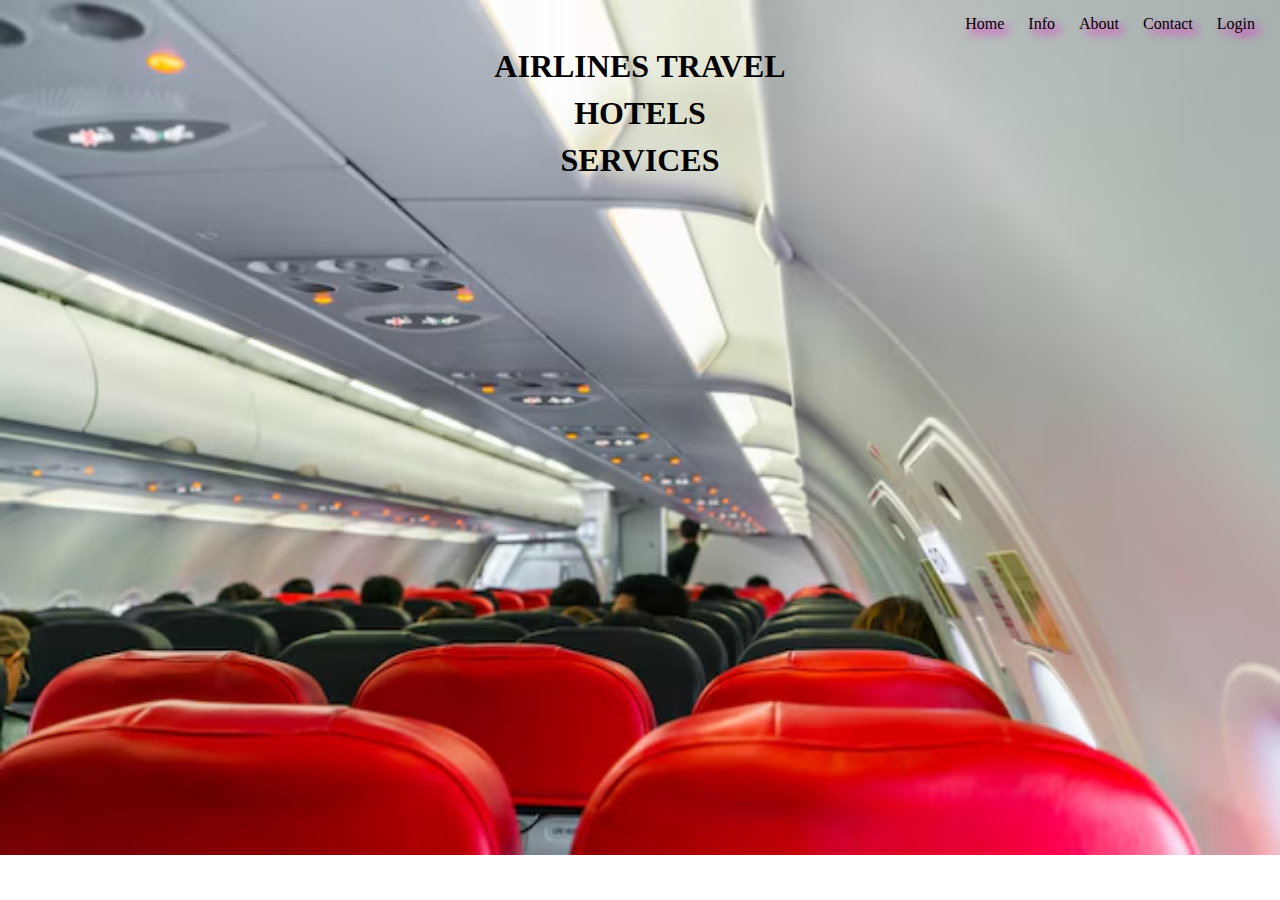
<file: about.html>
<!DOCTYPE html>
<html lang="en">
<head>
    <meta charset="UTF-8">
    <meta name="viewport" content="width=device-width, initial-scale=1.0">
    <title>Airlines</title>
    <link rel="stylesheet" href="styles.css">
    <style>
        body{
            background-image:url(about\ airline.avif);
            background-repeat:no-repeat;
            background-size: cover;
        }
    </style>
</head>
<body>
    <header>
        <nav>
            <a href="index.html">Home</a>
            <a href="info.html">Info</a>
            <a href="about.html">About</a>
            <a href="contact.html">Contact</a>
            <a href="login.html">Login</a>
        </nav>
    </header>
    <center>
        <h1>AIRLINES TRAVEL</h1>
        <h1>HOTELS</h1>
        <h1>SERVICES</h1>
        <h1></h1>
    </center>
    
</body>
</html>
</file>
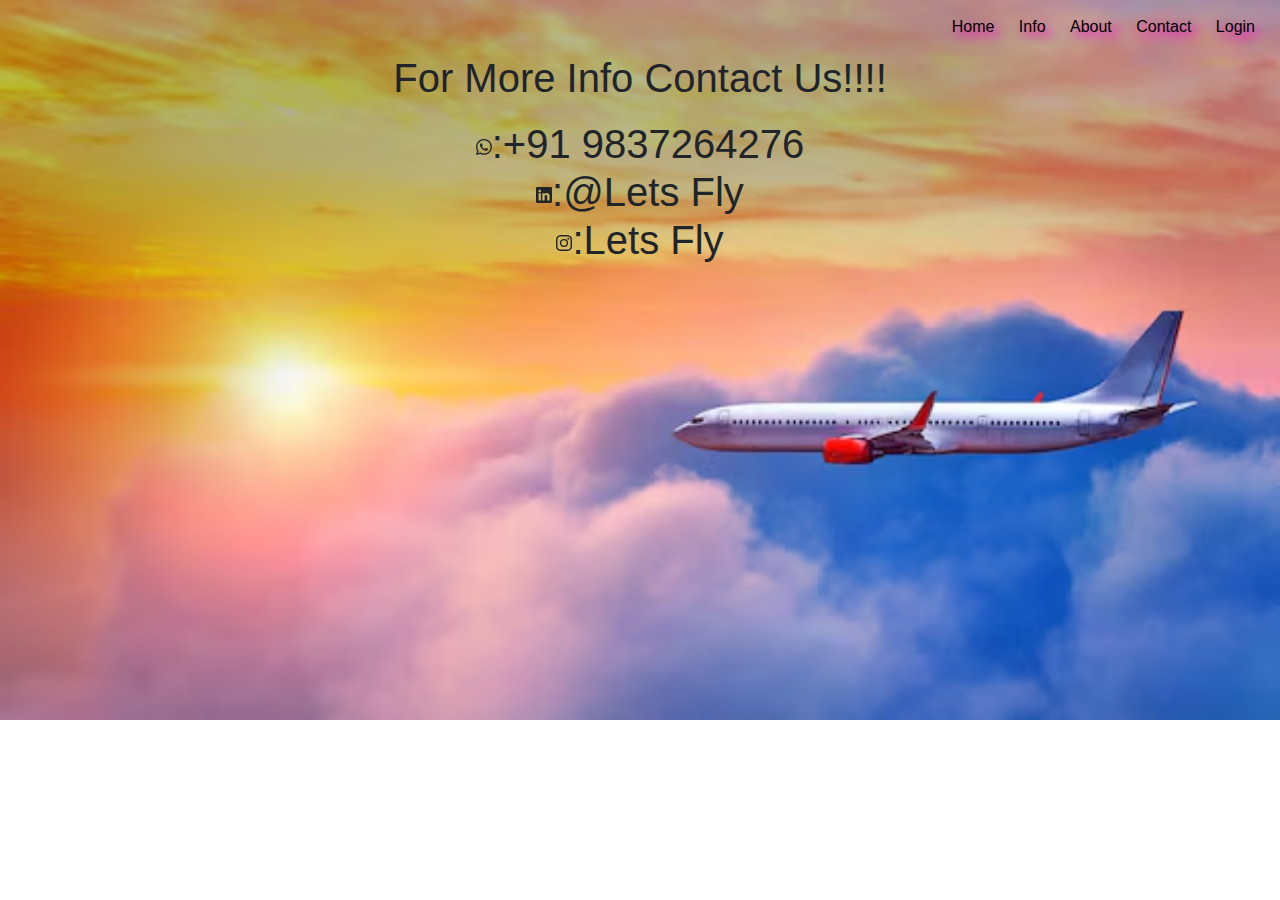
<file: contact.html>
<!DOCTYPE html>
<html lang="en">
<head>
    <meta charset="UTF-8">
    <meta name="viewport" content="width=device-width, initial-scale=1.0">
    <title>Airlines</title>
    <link rel="stylesheet" href="styles.css">
    <link rel="stylesheet" href="https://stackpath.bootstrapcdn.com/bootstrap/4.5.2/css/bootstrap.min.css"
    integrity="sha384-JcKb8q3iqJ61gNV9KGb8thSsNjpSL0n8PARn9HuZOnIxN0hoP+VmmDGMN5t9UJ0Z" crossorigin="anonymous" />
  <script src="https://code.jquery.com/jquery-3.5.1.slim.min.js"
    integrity="sha384-DfXdz2htPH0lsSSs5nCTpuj/zy4C+OGpamoFVy38MVBnE+IbbVYUew+OrCXaRkfj"
    crossorigin="anonymous"></script>
  <script src="https://cdn.jsdelivr.net/npm/popper.js@1.16.1/dist/umd/popper.min.js"
    integrity="sha384-9/reFTGAW83EW2RDu2S0VKaIzap3H66lZH81PoYlFhbGU+6BZp6G7niu735Sk7lN"
    crossorigin="anonymous"></script>
  <script src="https://stackpath.bootstrapcdn.com/bootstrap/4.5.2/js/bootstrap.min.js"
    integrity="sha384-B4gt1jrGC7Jh4AgTPSdUtOBvfO8shuf57BaghqFfPlYxofvL8/KUEfYiJOMMV+rV"
    crossorigin="anonymous"></script>
    <style>
        body{
            background-image:url(contact\ airline.avif);
            background-repeat:no-repeat;
            background-size: cover;
        }
    </style>

</head>
<body>
    <header>
        <nav>
               <a href="index.html">Home</a>
               <a href="info.html">Info</a>
                <a href="about.html">About</a>
                <a href="contact.html">Contact</a>
                <a href="login.html">Login</a>
                
        </nav>
    </header>
    <center>
        <h1>For More Info Contact Us!!!!</h1>
        <h1>
        <svg xmlns="http://www.w3.org/2000/svg" width="16" height="16" fill="currentColor" class="bi bi-whatsapp" viewBox="0 0 16 16">
            <path d="M13.601 2.326A7.85 7.85 0 0 0 7.994 0C3.627 0 .068 3.558.064 7.926c0 1.399.366 2.76 1.057 3.965L0 16l4.204-1.102a7.9 7.9 0 0 0 3.79.965h.004c4.368 0 7.926-3.558 7.93-7.93A7.9 7.9 0 0 0 13.6 2.326zM7.994 14.521a6.6 6.6 0 0 1-3.356-.92l-.24-.144-2.494.654.666-2.433-.156-.251a6.56 6.56 0 0 1-1.007-3.505c0-3.626 2.957-6.584 6.591-6.584a6.56 6.56 0 0 1 4.66 1.931 6.56 6.56 0 0 1 1.928 4.66c-.004 3.639-2.961 6.592-6.592 6.592m3.615-4.934c-.197-.099-1.17-.578-1.353-.646-.182-.065-.315-.099-.445.099-.133.197-.513.646-.627.775-.114.133-.232.148-.43.05-.197-.1-.836-.308-1.592-.985-.59-.525-.985-1.175-1.103-1.372-.114-.198-.011-.304.088-.403.087-.088.197-.232.296-.346.1-.114.133-.198.198-.33.065-.134.034-.248-.015-.347-.05-.099-.445-1.076-.612-1.47-.16-.389-.323-.335-.445-.34-.114-.007-.247-.007-.38-.007a.73.73 0 0 0-.529.247c-.182.198-.691.677-.691 1.654s.71 1.916.81 2.049c.098.133 1.394 2.132 3.383 2.992.47.205.84.326 1.129.418.475.152.904.129 1.246.08.38-.058 1.171-.48 1.338-.943.164-.464.164-.86.114-.943-.049-.084-.182-.133-.38-.232"/>
          </svg>:+91 9837264276<br>
          <svg xmlns="http://www.w3.org/2000/svg" width="16" height="16" fill="currentColor" class="bi bi-linkedin" viewBox="0 0 16 16">
            <path d="M0 1.146C0 .513.526 0 1.175 0h13.65C15.474 0 16 .513 16 1.146v13.708c0 .633-.526 1.146-1.175 1.146H1.175C.526 16 0 15.487 0 14.854zm4.943 12.248V6.169H2.542v7.225zm-1.2-8.212c.837 0 1.358-.554 1.358-1.248-.015-.709-.52-1.248-1.342-1.248S2.4 3.226 2.4 3.934c0 .694.521 1.248 1.327 1.248zm4.908 8.212V9.359c0-.216.016-.432.08-.586.173-.431.568-.878 1.232-.878.869 0 1.216.662 1.216 1.634v3.865h2.401V9.25c0-2.22-1.184-3.252-2.764-3.252-1.274 0-1.845.7-2.165 1.193v.025h-.016l.016-.025V6.169h-2.4c.03.678 0 7.225 0 7.225z"/>
          </svg>:@Lets Fly<br>
          <svg xmlns="http://www.w3.org/2000/svg" width="16" height="16" fill="currentColor" class="bi bi-instagram" viewBox="0 0 16 16">
            <path d="M8 0C5.829 0 5.556.01 4.703.048 3.85.088 3.269.222 2.76.42a3.9 3.9 0 0 0-1.417.923A3.9 3.9 0 0 0 .42 2.76C.222 3.268.087 3.85.048 4.7.01 5.555 0 5.827 0 8.001c0 2.172.01 2.444.048 3.297.04.852.174 1.433.372 1.942.205.526.478.972.923 1.417.444.445.89.719 1.416.923.51.198 1.09.333 1.942.372C5.555 15.99 5.827 16 8 16s2.444-.01 3.298-.048c.851-.04 1.434-.174 1.943-.372a3.9 3.9 0 0 0 1.416-.923c.445-.445.718-.891.923-1.417.197-.509.332-1.09.372-1.942C15.99 10.445 16 10.173 16 8s-.01-2.445-.048-3.299c-.04-.851-.175-1.433-.372-1.941a3.9 3.9 0 0 0-.923-1.417A3.9 3.9 0 0 0 13.24.42c-.51-.198-1.092-.333-1.943-.372C10.443.01 10.172 0 7.998 0zm-.717 1.442h.718c2.136 0 2.389.007 3.232.046.78.035 1.204.166 1.486.275.373.145.64.319.92.599s.453.546.598.92c.11.281.24.705.275 1.485.039.843.047 1.096.047 3.231s-.008 2.389-.047 3.232c-.035.78-.166 1.203-.275 1.485a2.5 2.5 0 0 1-.599.919c-.28.28-.546.453-.92.598-.28.11-.704.24-1.485.276-.843.038-1.096.047-3.232.047s-2.39-.009-3.233-.047c-.78-.036-1.203-.166-1.485-.276a2.5 2.5 0 0 1-.92-.598 2.5 2.5 0 0 1-.6-.92c-.109-.281-.24-.705-.275-1.485-.038-.843-.046-1.096-.046-3.233s.008-2.388.046-3.231c.036-.78.166-1.204.276-1.486.145-.373.319-.64.599-.92s.546-.453.92-.598c.282-.11.705-.24 1.485-.276.738-.034 1.024-.044 2.515-.045zm4.988 1.328a.96.96 0 1 0 0 1.92.96.96 0 0 0 0-1.92m-4.27 1.122a4.109 4.109 0 1 0 0 8.217 4.109 4.109 0 0 0 0-8.217m0 1.441a2.667 2.667 0 1 1 0 5.334 2.667 2.667 0 0 1 0-5.334"/>
          </svg>:Lets Fly<br>
        </h1>
    </center>
    
</body>
</html>
</file>
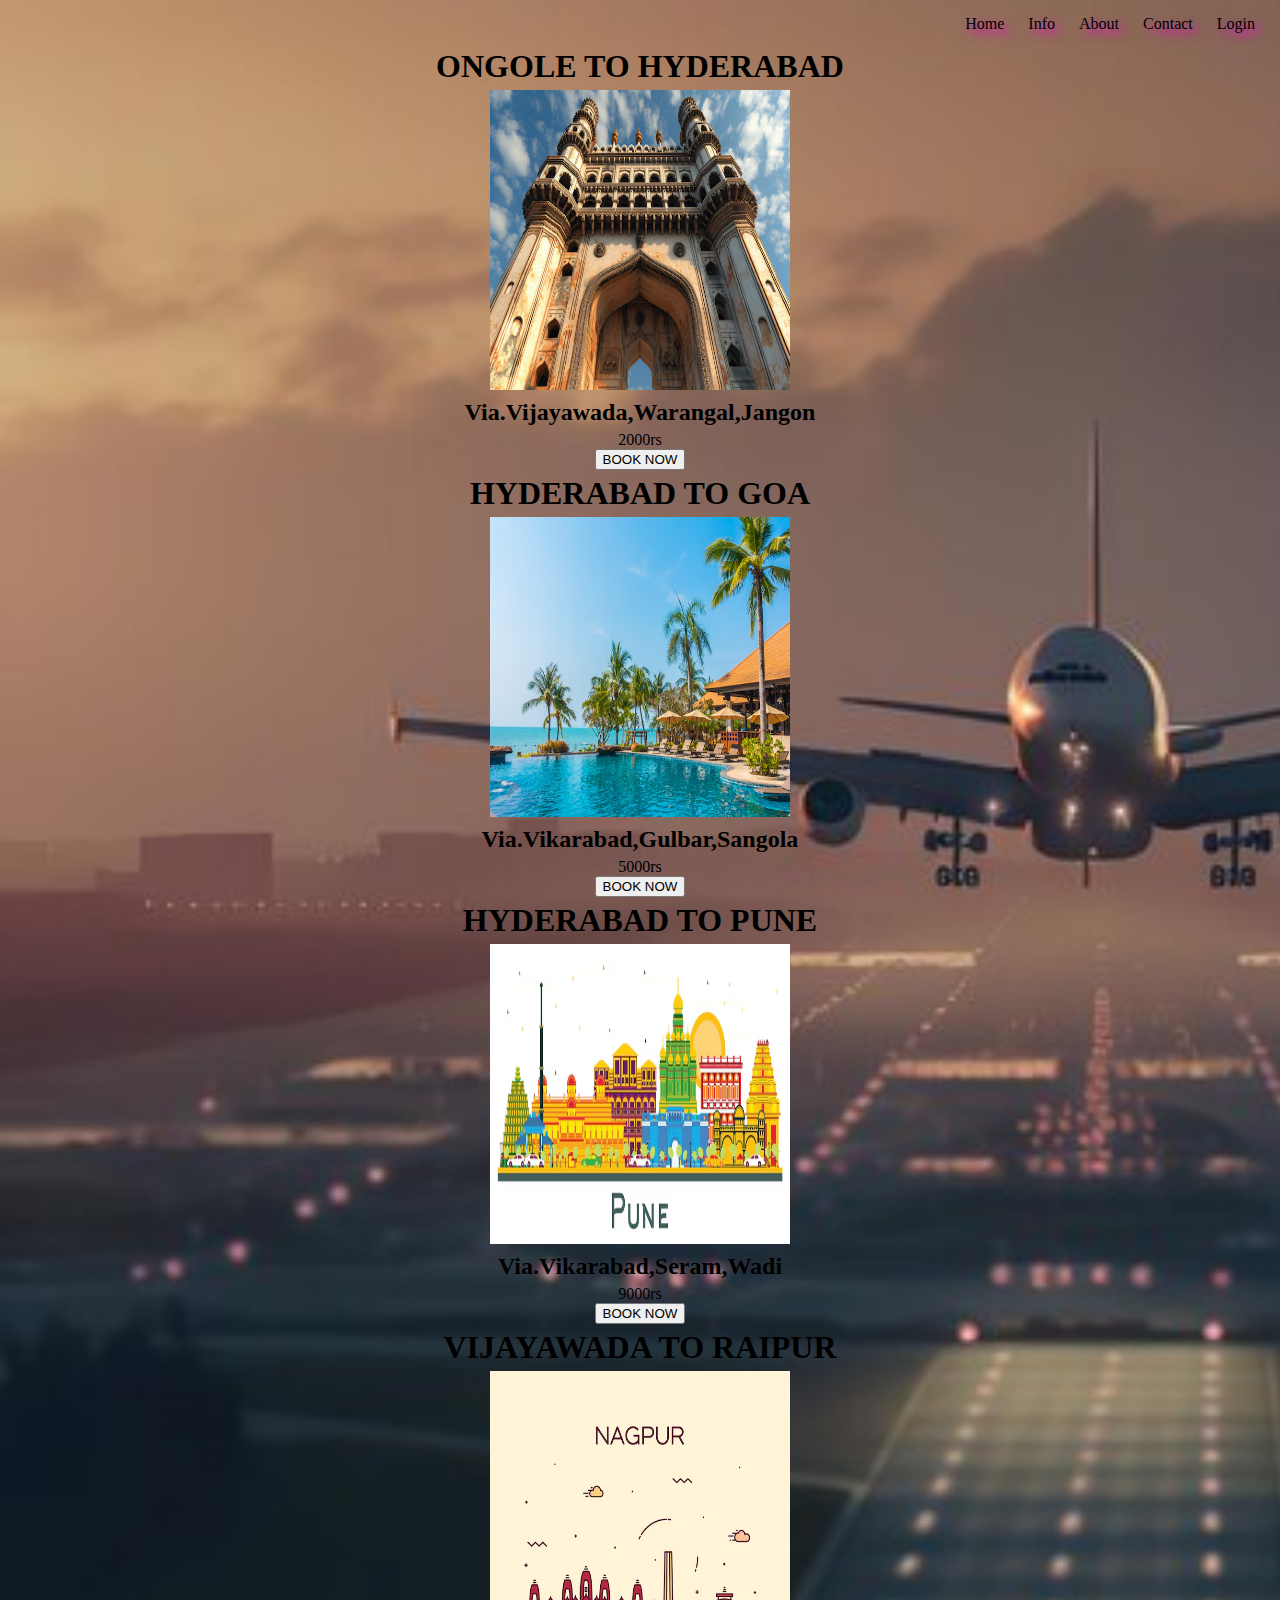
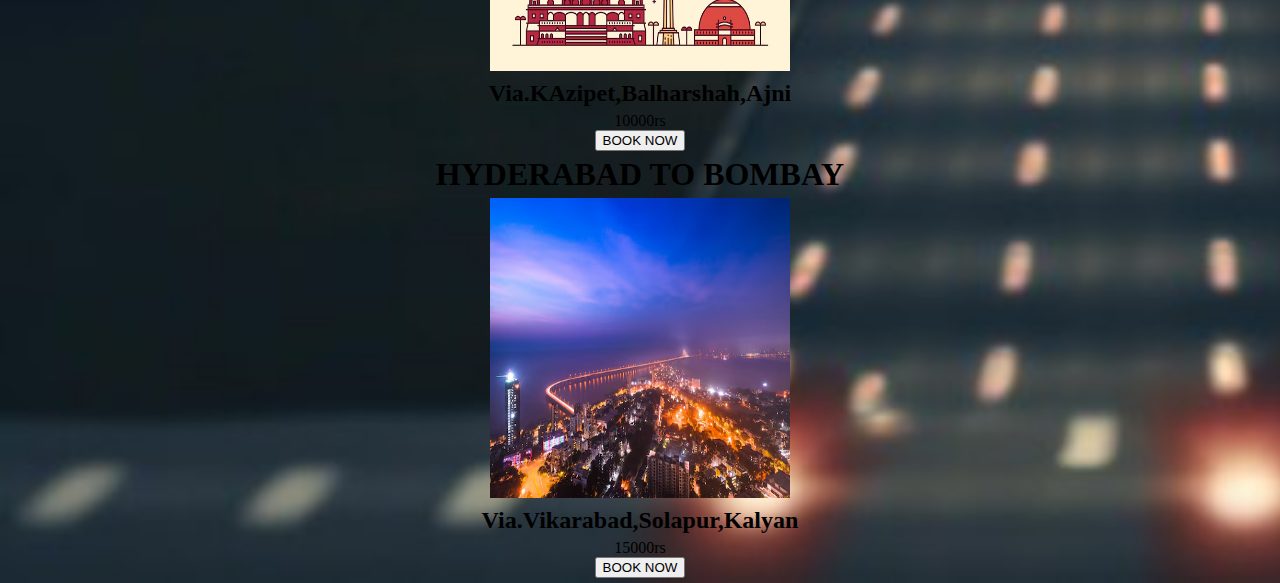
<file: info.html>
<!DOCTYPE html>
<html lang="en">
<head>
    <meta charset="UTF-8">
    <meta name="viewport" content="width=device-width, initial-scale=1.0">
    <title>Airlines</title>
    <link rel="stylesheet" href="styles.css">
    <style>
        body{
            background-image:url(infopic.jpg);
            background-repeat:no-repeat;
            background-size: cover;
        }
    </style>

</head>
<body>
    <header>
        <nav>
            
                <a href="index.html">Home</a>
                <a href="info.html">Info</a>
                <a href="about.html">About</a>
                <a href="contact.html">Contact</a>
                <a href="login.html">Login</a>
        </nav>
    </header>
    <div class="s">
        <center>
    <h1>ONGOLE TO HYDERABAD</h1>
    <img src="hyderabad.avif" width="300px" height="300px">
    <h2>Via.Vijayawada,Warangal,Jangon</h2>
    <bold><figcaption>2000rs</figcaption></bold>
    <form action="Registrationform.html">
        <input type="submit" value="BOOK NOW"></input>
    </form>
    <h1>HYDERABAD TO GOA</h1>
    <img src="goa.avif" width="300px" height="300px">
    <h2>Via.Vikarabad,Gulbar,Sangola</h2>
    <figcaption>5000rs</figcaption>
    <form action="Registrationform.html">
        <input type="submit" value="BOOK NOW"></input>
    </form>
    <h1>HYDERABAD TO PUNE</h1>
    <img src="pune.avif" width="300px" height="300px">
    <h2>Via.Vikarabad,Seram,Wadi</h2>
    <figcaption>9000rs</figcaption>
    <form action="Registrationform.html">
        <input type="submit" value="BOOK NOW"></input>
    </form>
    <h1>VIJAYAWADA TO RAIPUR</h1>
    <img src="nagpur.avif" width="300px" height="300px">
    <h2>Via.KAzipet,Balharshah,Ajni</h2>
    <figcaption>10000rs</figcaption>
    <form action="Registrationform.html">
        <input type="submit" value="BOOK NOW"></input>
    </form>
    <h1>HYDERABAD TO BOMBAY</h1>
    <img src="bombay.avif" width="300px" height="300px">
    <h2>Via.Vikarabad,Solapur,Kalyan</h2>
    <figcaption>15000rs</figcaption>
    <form action="Registrationform.html">
        <input type="submit" value="BOOK NOW"></input>
    </form>
</center>
</div>
</body>
</html>
</file>
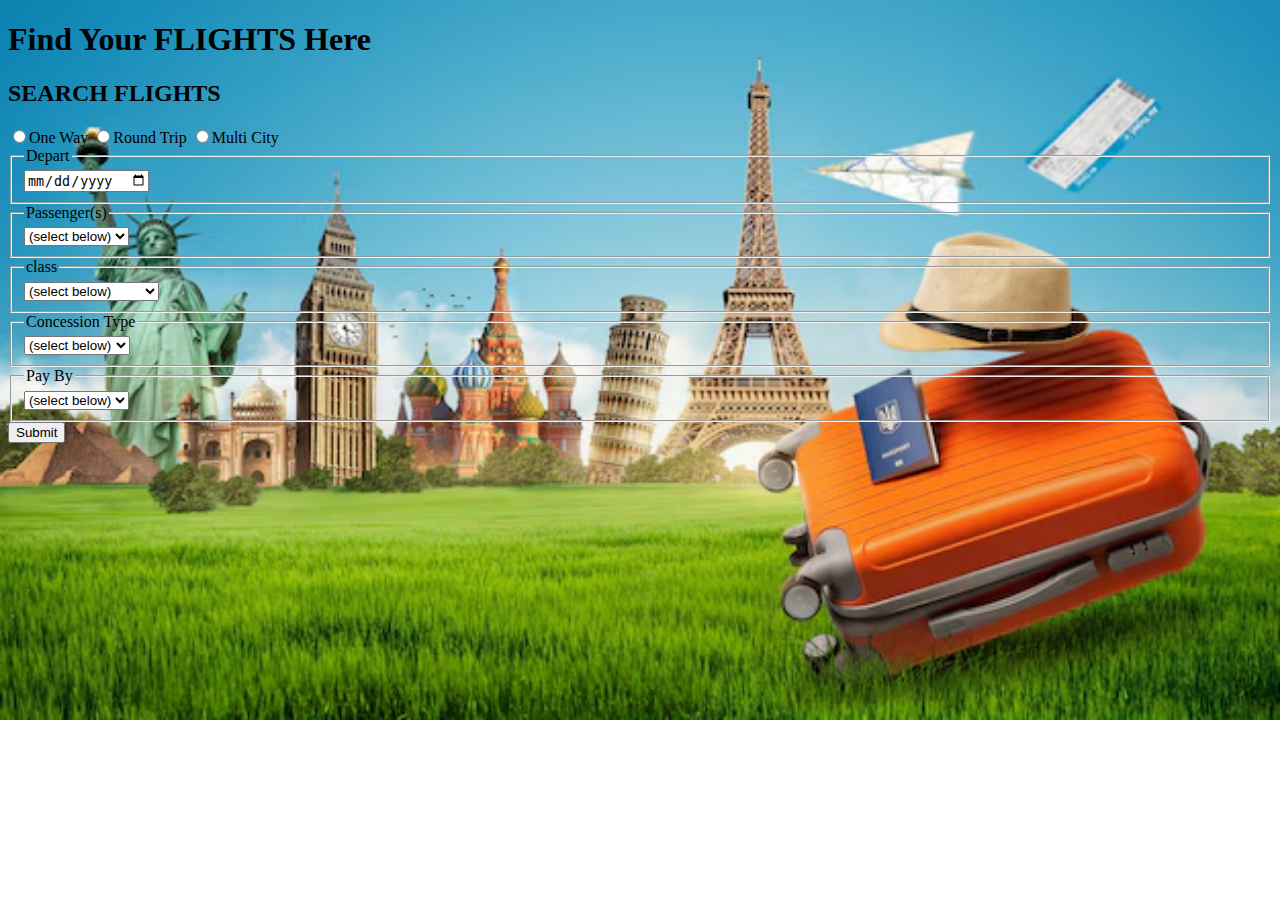
<file: Registrationform.html>
<!DOCTYPE html>
<html lang="en">
  <head>
    <meta charset="UTF-8">
      <title>Airlines</title>
      <style>
        body{
            background-image:url(travel3.avif);
            height:100%;
            background-repeat:no-repeat;
            background-size: cover;
        }
    </style>
    </head>
    <body>
      <form action="loginsuccess.html">
      <h1>Find Your <span>FLIGHTS</span> Here</h1>
        <div class="form">
      <h2 id="title">SEARCH FLIGHTS</h2>
      <label><input  type="radio"/>One Way</label>
      <label><input  type="radio"/>Round Trip</label>
      <label><input  type="radio"/>Multi City</label>
        <fieldset>
            <legend>Depart</legend>
            <input id="number" type="date"\>
        </fieldset>
        <fieldset>
            <legend>Passenger(s)</legend>
            <select id="dropdown">
              <option value="">(select below)</option>
              <option value="1">Adult</option>
              <option value="2">Children</option>
              <option value="3">Infant</option>
            </select>
          </label>
        </fieldset>
        <fieldset>
            <legend>class</legend>
            <select id="dropdown" type="radio">
              <option value="">(select below)</option>
              <option value="1" >One WayEconomy</option>
              <option value="2">Premium Economy</option>
              <option value="3">Business</option>
              <option value="4">First</option>
            </select>          
        </fieldset>
        <fieldset>
            <legend>Concession Type</legend>
            <select id="dropdown" type="radio">
              <option value="">(select below)</option>
              <option value="1" >none</option>
              <option value="2">Armed Forces</option>
              <option value="3">Student</option>
              <option value="4">Senior Citizen</option>
            </select>          
        </fieldset>

        <fieldset>
            <legend>Pay By</legend>
            <select id="dropdown" type="radio">
              <option value="">(select below)</option>
              <option value="1" >Cash</option>
              <option value="2">Card</option>
              <option value="3">Points</option>
              <option value="4">Cash+points</option>
            </select>          
        </fieldset>
        <input type="submit" value="Submit">
      </form>
    </div>
      </body>
      </body>
  </html>
</file>
<file: styles.css>
@media screen and  (max-width:748px){
header{
    padding:10px;
    text-shadow:5px 5px 10px rgb(255, 0, 208);
    text-align: right;
}
.banner {
    height: 70vh;
  background-image: linear-gradient(rgba(0, 0, 0, 0.5), rgba(0, 0, 0, 0.5)),
    url(airlines.png);
  background-size: cover;
  background-position: center;
  color: #fff;

}
.banner h1 {
  display: inline-block;
  font-weight: bold;
  text-align:center;
  color:black;
  animation: textanimation 2s infinite;
}
@keyframes textanimation {
  0% {
    opacity: 0;
    transform: translateY(20px);
  }
  50% {
    opacity: 1;
    transform: translateY(0);
  }
  100% {
    opacity: 0;
    transform: translateY(-20px);
  }
}
body,h1,h2,p,ul,li{
  margin:0;
  padding:5px;
}
nav a{
  color:black;
 text-decoration:none;
 text-align: center;
 padding:10px;
}
h1{
  text-shadow: tan;
}
.abc {
  padding: 0 30px;
 
  border-radius: 0;
  box-shadow: none !important;
  background: transparent;
  border: 1px solid #fff;
}

}


@media screen and  (min-width:748px){
  header{
      padding:10px;
      text-shadow:5px 5px 10px rgb(255, 0, 208);
      text-align: right;
  }
  .banner {
      height: 70vh;
    background-image: linear-gradient(rgba(0, 0, 0, 0.5), rgba(0, 0, 0, 0.5)),
      url(airlines.png);
    background-size: cover;
    background-position: center;
    color: #fff;
  
  }
  .banner h1 {
    display: inline-block;
    font-weight: bold;
    text-align:center;
    color:black;
    animation: textanimation 2s infinite;
  }
  @keyframes textanimation {
    0% {
      opacity: 0;
      transform: translateY(20px);
    }
    50% {
      opacity: 1;
      transform: translateY(0);
    }
    100% {
      opacity: 0;
      transform: translateY(-20px);
    }
  }
  body,h1,h2,p,ul,li{
    margin:0;
    padding:5px;
  }
  nav a{
    color:black;
   text-decoration:none;
   text-align: center;
   padding:10px;
  }
  h1{
    text-shadow: tan;
  }
  .abc {
    padding: 0 30px;
   
    border-radius: 0;
    box-shadow: none !important;
    background: transparent;
    border: 1px solid #fff;
  }
  
  }
</file>
